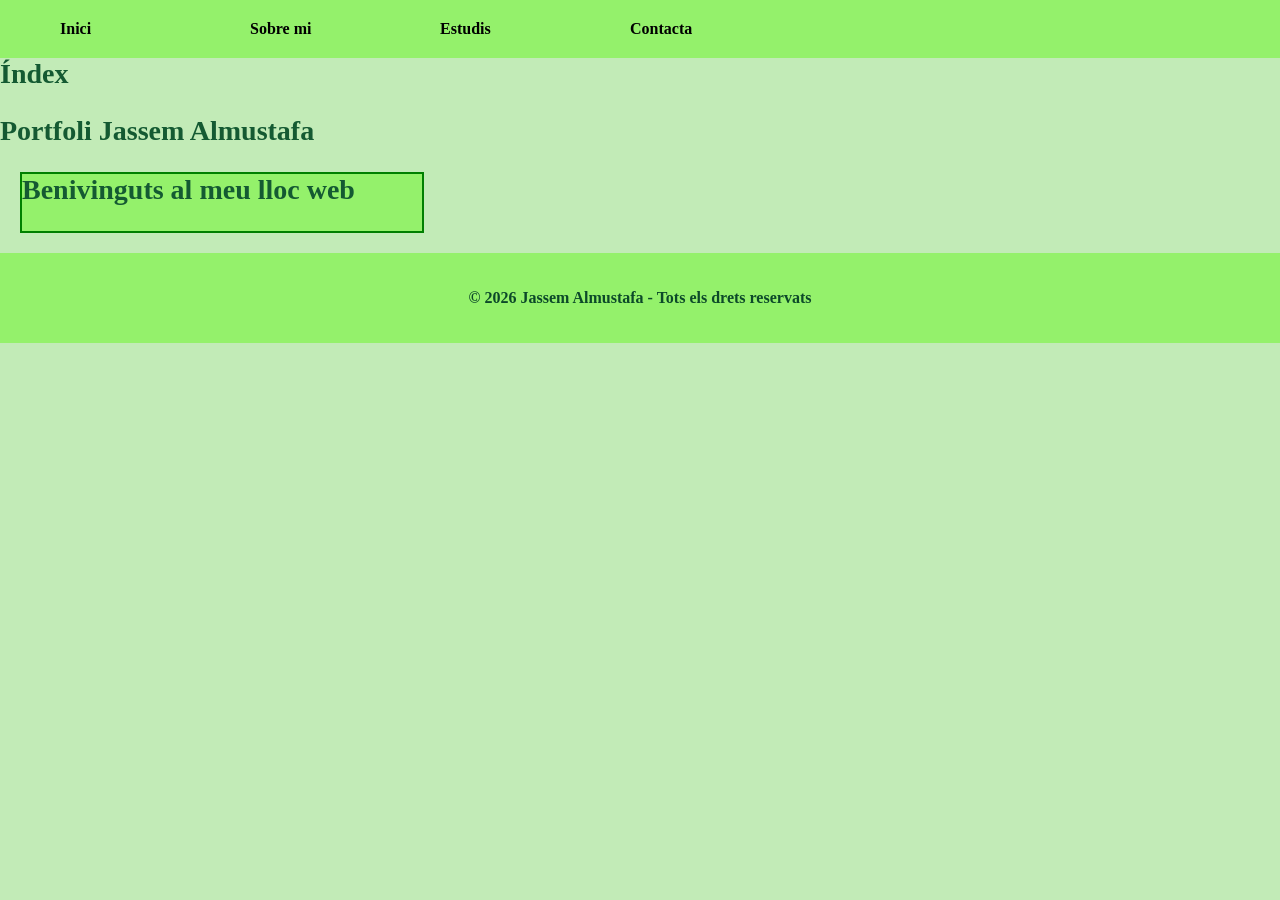
<file: index.html>
<!DOCTYPE html>
<html lang="ca">

<Title>Índex</Title>

<head>
	<meta charset="UTF-8">
	<meta name="viewport" content="width=device-width, initial-scale=1.0">
	<title>Portfli Jassem Almustafa</title>
	<link rel="stylesheet" href="./css/style.css">
</head>

<body>

	<header>

		<nav>
			<ul>
				<li><a href="./index.html">Inici</a></li>
				<li><a href="./pages/sobre_mi.html">Sobre mi</a></li>
				<li><a href="./pages/estudis.html">Estudis</a></li>
				<li><a href="./pages/contacta.html">Contacta</a></li>

			</ul>
		</nav>
		<h1>Índex</h1>

		<h1>Portfoli Jassem Almustafa</h1>
	</header>


	<div class="contingut-principal">
		<h1>Benivinguts al meu lloc web</h1>
	</div>

	<footer>
		<p>&copy; 2026 Jassem Almustafa - Tots els drets reservats</p>
	</footer>



</body>

</html>
</file>
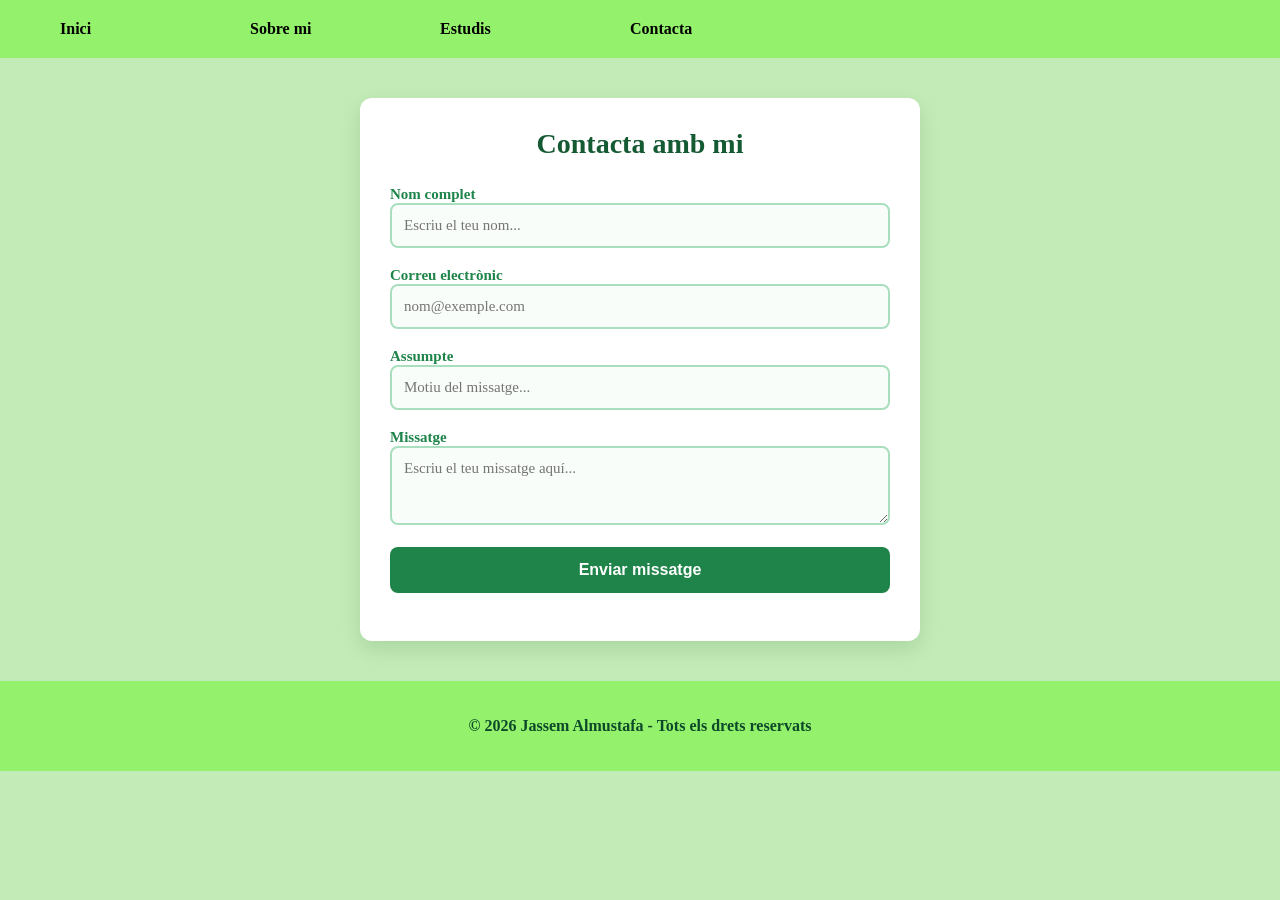
<file: pages/contacta.html>
<!DOCTYPE html>
<html lang="ca">
<head>
    <meta charset="UTF-8">
    <meta name="viewport" content="width=device-width, initial-scale=1.0">
    <title>Contacta amb mi</title>
    <link rel="stylesheet" href="../css/style.css">

</head>
<body>

    
    <header>
        <nav>
            <ul>
                <li><a href="../index.html">Inici</a></li>
                <li><a href="./sobre_mi.html">Sobre mi</a></li>
				<li><a href="./estudis.html">Estudis</a></li>
                <li><a href="contacta.html">Contacta</a></li>
            </ul>
        </nav>
    </header>

    <main>
        <h1>Contacta amb mi</h1>

        <form action="#" method="post">
            <div>
                <label for="nom">Nom complet</label>
                <input type="text" id="nom" name="nom" placeholder="Escriu el teu nom..." required>
            </div>

            <div>
                <label for="correu">Correu electrònic</label>
                <input type="email" id="correu" name="correu" placeholder="nom@exemple.com" required>
            </div>

            <div>
                <label for="assumpte">Assumpte</label>
                <input type="text" id="assumpte" name="assumpte" placeholder="Motiu del missatge..." required>
            </div>

            <div>
                <label for="missatge">Missatge</label>
                <textarea id="missatge" name="missatge" rows="3" cols="22" placeholder="Escriu el teu missatge aquí..." required></textarea>
            </div>

            <div>
                <button type="submit">Enviar missatge</button>
            </div>
        </form>
    </main>

    <footer>
		<p>&copy; 2026 Jassem Almustafa - Tots els drets reservats</p>
	</footer>

</body>
</html>
</file>
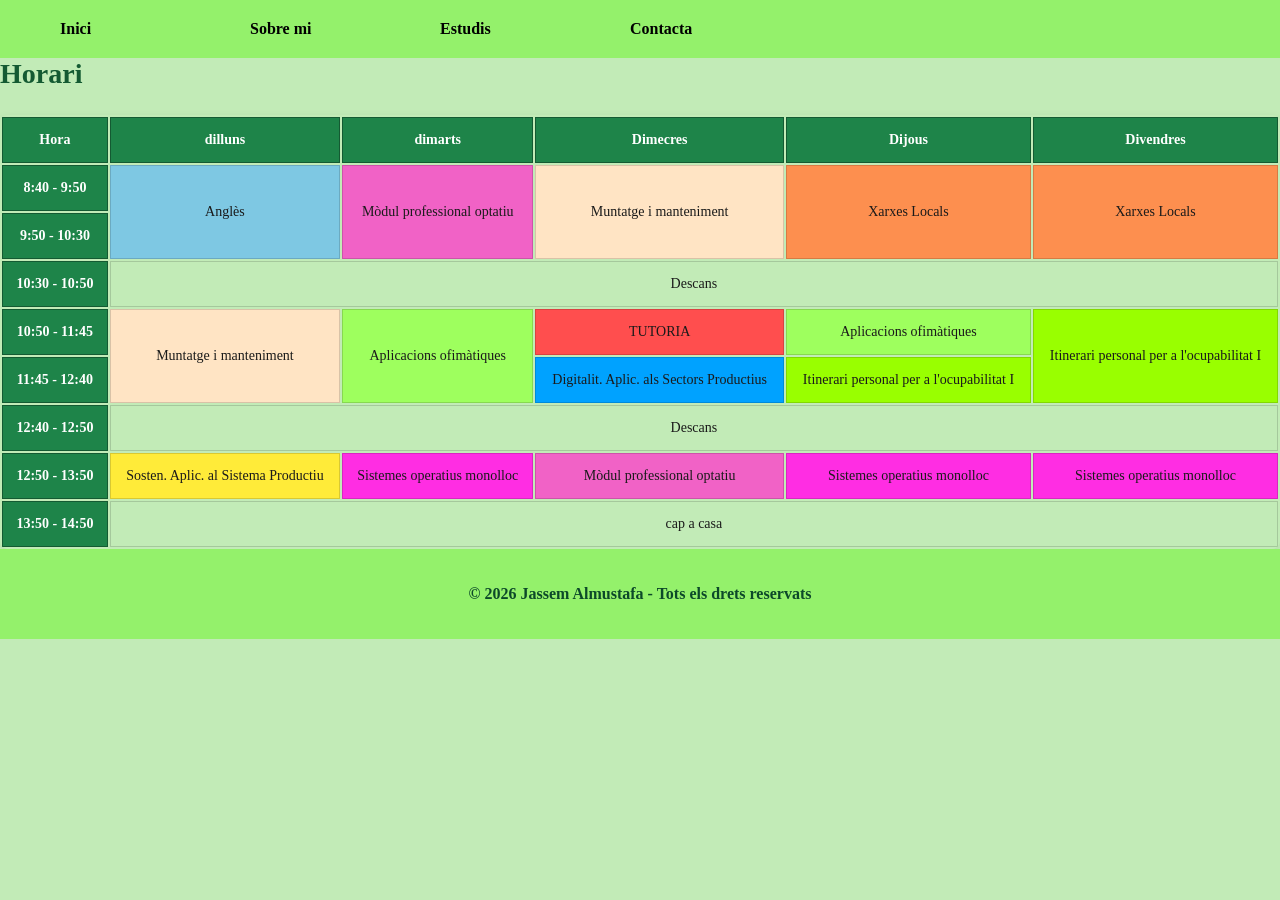
<file: pages/estudis.html>
<!DOCTYPE html>
<html lang="ca">

<head>
	<meta charset="UTF-8">
	<meta name="viewport" content="width=device-width, initial-scale=1.0">
	<title>Estudis</title>
    <link rel="stylesheet" href="../css/style.css">
	
</head>

<body>
    	<header>

		<nav>
			<ul>
                <li><a href="../index.html">Inici</a></li>
                <li><a href="./sobre_mi.html">Sobre mi</a></li>
				<li><a href="./estudis.html">Estudis</a></li>
                <li><a href="contacta.html">Contacta</a></li>
			</ul>
		</nav>
		<h1>Horari</h1>
	</header>

<table>
    <thead>
        <tr>
            <th>Hora</th>
            <th>dilluns</th>
            <th>dimarts</th>
            <th>Dimecres</th>
            <th>Dijous</th>
            <th>Divendres</th>
        </tr>
    </thead>
    <tbody>
        <tr>
            <th>8:40 - 9:50</th>
            <td class="angles" rowspan="2">Anglès</td>
            <td class="optatiu" rowspan="2">Mòdul professional optatiu</td>
            <td class="muntatge" rowspan="2">Muntatge i manteniment</td>
            <td class="xarxes" rowspan="2">Xarxes Locals</td>
            <td class="xarxes" rowspan="2">Xarxes Locals</td>
        </tr>
       
        <tr>
            <th>9:50 - 10:30</th>
        </tr>

        <tr>
            <th>10:30 - 10:50</th>
            <td colspan="5">Descans</td>
        </tr>

        <tr>
            <th>10:50 - 11:45</th>
            <td class="muntatge" rowspan="2">Muntatge i manteniment</td>
            <td class="ofimatica" rowspan="2">Aplicacions ofimàtiques</td>
            <td class="tutoria">TUTORIA</td>
            <td class="ofimatica">Aplicacions ofimàtiques</td>
            <td class="ipo" rowspan="2">Itinerari personal per a l'ocupabilitat I</td>
        </tr>        

        <tr>
            <th>11:45 - 12:40</th>
            <td class="digitalitzacio">Digitalit. Aplic. als Sectors Productius</td>
            <td class="ipo">Itinerari personal per a l'ocupabilitat I</td>
        </tr>

        <tr>
            <th>12:40 - 12:50</th>
            <td colspan="5">Descans</td>

        </tr>

        <tr>
            <th>12:50 - 13:50</th>
            <td class="sosteniblitat">Sosten. Aplic. al Sistema Productiu</td>
            <td class="monolloc">Sistemes operatius monolloc</td>
            <td class="optatiu">Mòdul professional optatiu</td>
            <td class="monolloc">Sistemes operatius monolloc</td>
            <td class="monolloc">Sistemes operatius monolloc</td>
        </tr>

        <tr>
            <th>13:50 - 14:50</th>
            <td colspan="5">cap a casa</td>
        </tr>
    </tbody>
</table>



<footer>
		<p>&copy; 2026 Jassem Almustafa - Tots els drets reservats</p>
	</footer>
</file>
<file: css/style.css>
body {
	background-color: rgb(194, 235, 183);
	margin: 0;
}

p {
	color: rgb(12, 73, 41);
}

img {
	border: 5px solid rgb(0, 0, 0);
	box-shadow: 8px 8px 8px;
	border-radius: 10px;
	width:250px;
	height: 150px;
}

/* Menu de navegació */
ul {
	margin: 0;
	background-color: rgb(148, 241, 107);
	overflow: hidden;
	list-style-type: none;

}

ul li {
	padding: 20px;
	float: left;
	width: 150px;
}

ul li a {
	color: rgb(0, 0, 0);
	text-decoration: none;
	font-weight: bold;

}
.contingut-principal {
	background-color: rgb(148, 241, 107);
	color: rgb(0, 0, 0);
	width: 400px;
	margin: 20px;
	border: 2px solid green;
}

footer {
    padding: 20px;
    background-color:  rgb(148, 241, 107);
    color: rgb(0, 0, 0);
    font-weight: bold;
    text-align: center;
}

.contenidor-horari {
    max-width: 1000px;
    margin: 40px auto;
    padding: 30px;
    background-color: #ffffff;
    border-radius: 12px;
    box-shadow: 0 8px 20px rgba(0, 60, 0, 0.12);
}

h1 {
    text-align: left;
    color: #145a32;
    margin-top: 0;
    margin-bottom: 25px;
    font-size: 28px;
}

table {
    width: 100%;
    border-radius: 8px;
    overflow: hidden;
    box-shadow: 0 2px 8px rgba(0, 0, 0, 0.08);
    font-size: 14px;
    text-align: center;
}

th {
    background-color: #1e8449;
    color: #ffffff;
    padding: 14px 10px;
    font-weight: 600;
    border: 1px solid #145a32;
}

td {
    padding: 12px 8px;
    border: 1px solid rgba(0, 0, 0, 0.15);
    font-weight: 500;
    color: #1a1a1a;
}

td:first-child {
    background-color: #eafaf1;
    color:#1e8449;
    font-weight: bold;
}

 .angles {
	background-color: #7ec8e3;
 }

 .optatiu {
	background-color: rgb(241, 98, 198);
 }

.muntatge {
	background-color: bisque;
}

.ofimatica {
	background-color: rgb(158, 255, 94);
}

.xarxes {
	background-color: rgb(253, 143, 79);
}

.ipo {
	background-color: rgb(153, 255, 0);
}
.monolloc {
	background-color: rgb(255, 45, 227);
}
.digitalitzacio {
	background-color: rgb(0, 162, 255);
}
.tutoria {
	background-color: #ff4e4e;
}
.sosteniblitat {
	background-color: #ffeb39;
}

main {
    max-width: 500px;
    margin: 40px auto;
    padding: 30px;
    background-color: #ffffff;
    border-radius: 12px;
    box-shadow: 0 8px 20px rgba(0, 60, 0, 0.12);
   
}

main h1 {
    text-align: center;
    color: #145a32;
    margin-top: 0;
    margin-bottom: 25px;
    font-size: 28px;
}

form div {
    margin-bottom: 18px;
}

label {
    margin-bottom: 6px;
    font-weight: 600;
    color: #1e8449;
    font-size: 15px;
}

input {
    width: 100%;
    padding: 12px;
    border: 2px solid #a9dfbf;
    border-radius: 8px;
    background-color: #f9fdf9;
    font-size: 15px;
    font-family: inherit;
    box-sizing: border-box;
}


button {
    width: 100%;
    background-color: #1e8449;
    color: #ffffff;
    padding: 14px;
    border: none;
    border-radius: 8px;
    font-size: 16px;
    font-weight: bold;
    cursor: pointer;
}

textarea {
    width: 100%;
    padding: 12px;
    border: 2px solid #a9dfbf;
    border-radius: 8px;
    background-color: #f9fdf9;
    font-size: 15px;
    font-family: inherit;
    box-sizing: border-box;
}
</file>
